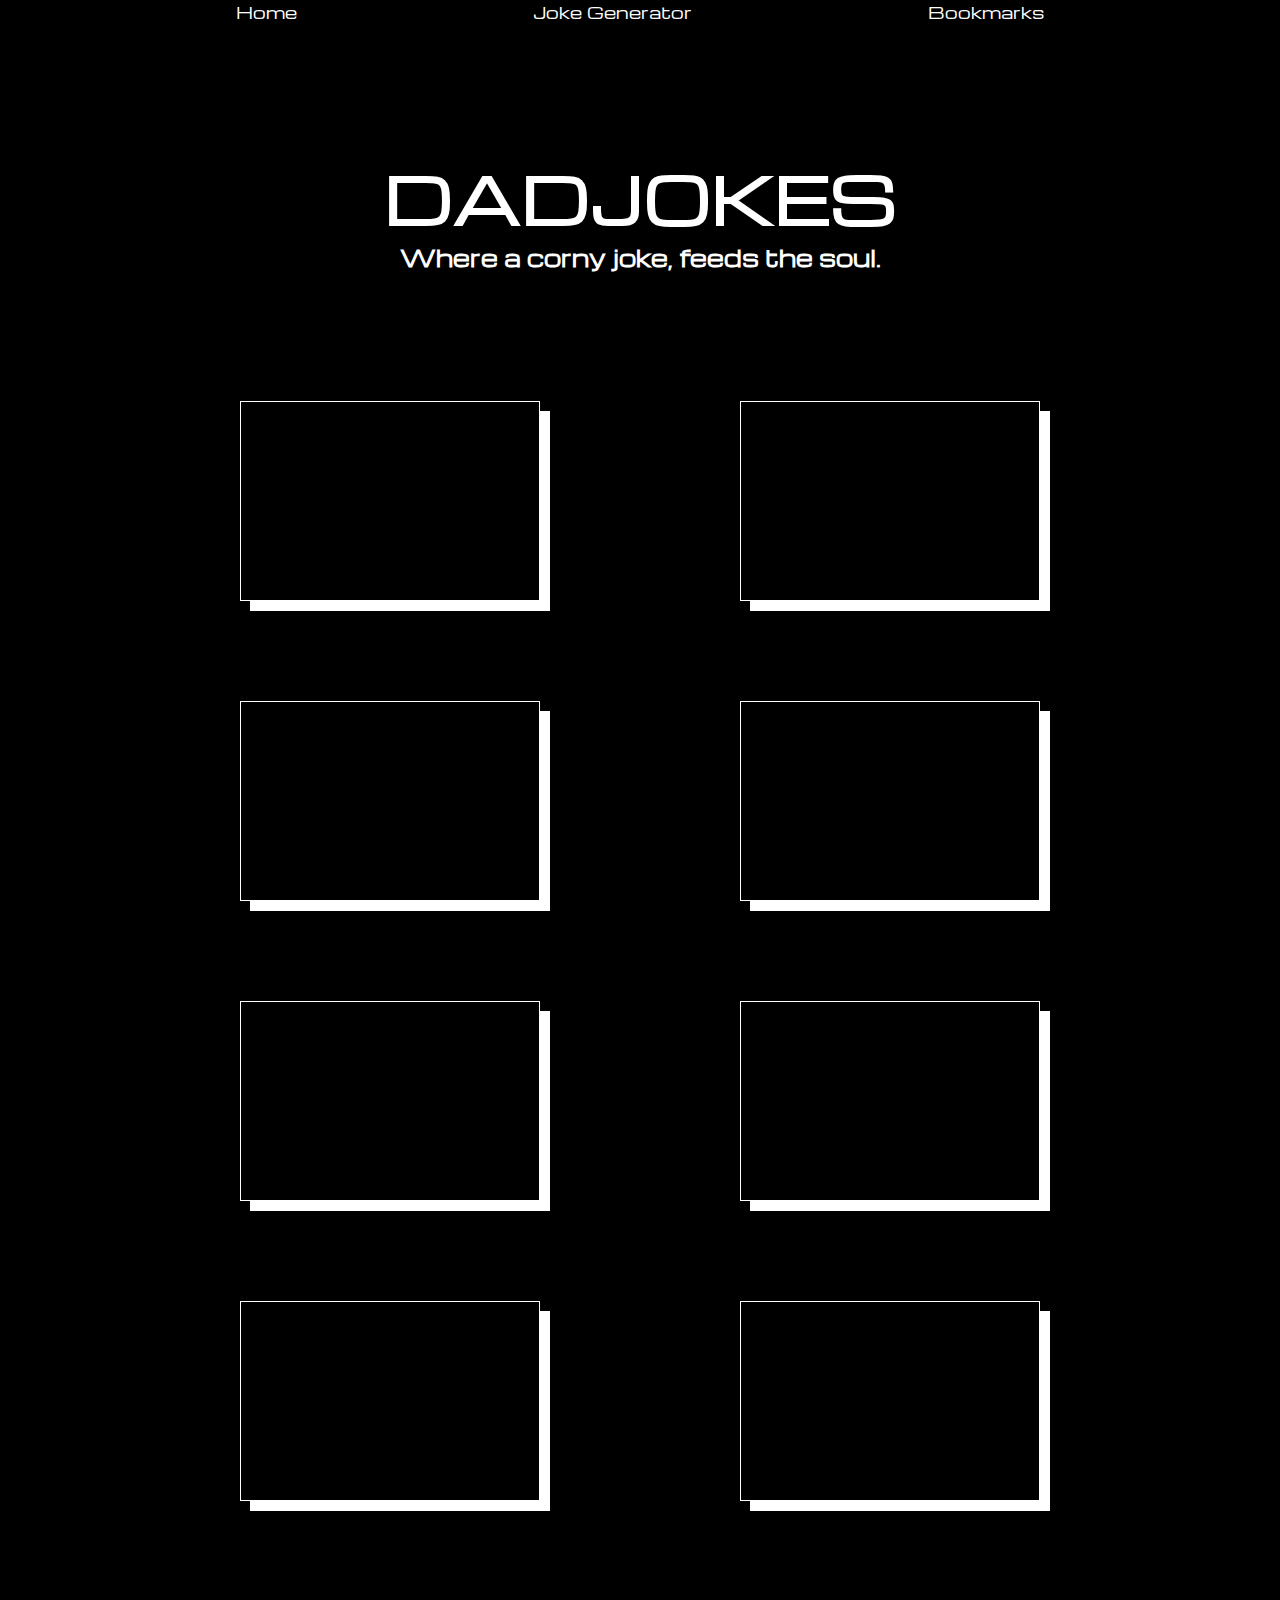
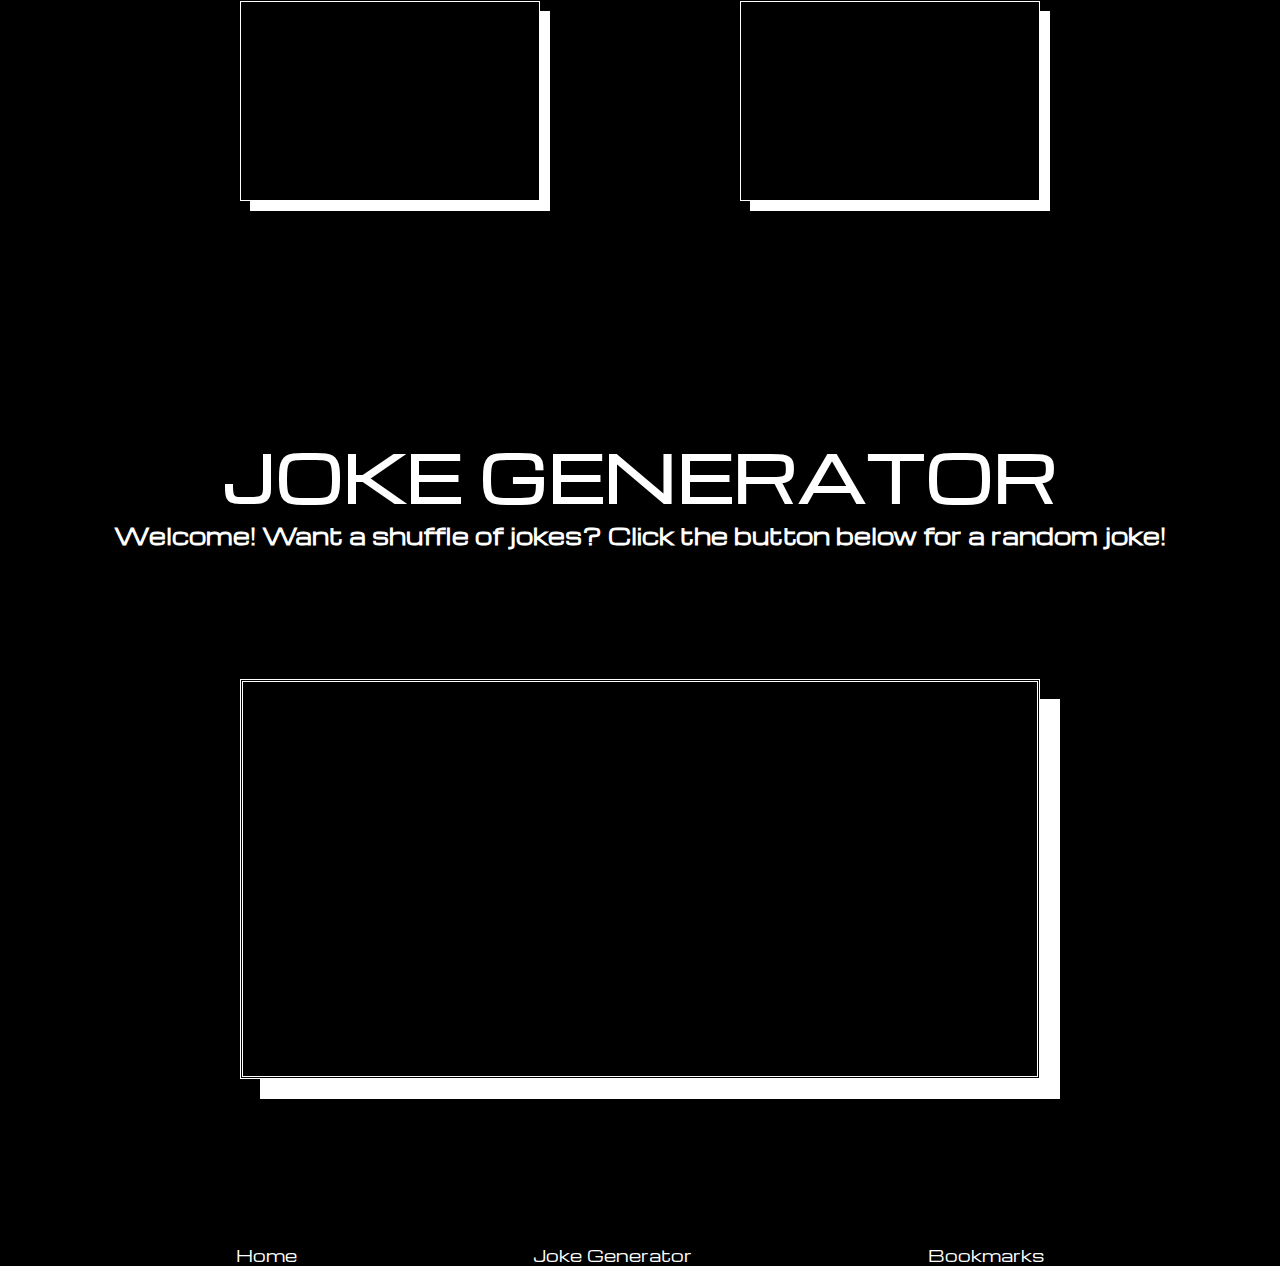
<file: index.html>
<!DOCTYPE html>
<html lang="en">
<head>
    <meta charset="UTF-8">
    <meta name="viewport" content="width=device-width, initial-scale=1.0">
    <link rel="stylesheet" href="styles.css">
    <link rel="stylesheet" href="https://fonts.googleapis.com/css?family=Michroma">
    <script defer src="script.js"></script>
    <title>DADJokes</title>
</head>
<body>
    <div class="navBar">
        <li class="nav-item"><a href="./index.html" class="nav-links">Home</a>
        </li>
        <li class="nav-item"><a href="#generator">Joke Generator</a></li>
        <li class="nav-item"><a href="./bookmarks.html" class="nav-links">Bookmarks</a>
        </li>
    </div>
        <div class="hero">
           <h1>DADJOKES</h1>
           <h2>Where a corny joke, feeds the soul.</h2>
        </div>
        <div class="ten-random">
       <div class="flip-card" id="joke1">
        <div class="flip-card-inner">
            <div class="flip-card-front">
                <h1 class="setup"></h1>
            </div>
            <div class="flip-card-back">
                <p class="punchline"></p>
            </div>
        </div>
       </div>
       <div class="flip-card" id="joke2">
        <div class="flip-card-inner">
            <div class="flip-card-front">
                <h1 class="setup"></h1>
            </div>
            <div class="flip-card-back">
                <p class="punchline"></p>
            </div>
        </div>
       </div>
       <div class="flip-card" id="joke3">
        <div class="flip-card-inner">
            <div class="flip-card-front">
                <h1 class="setup"></h1>
            </div>
            <div class="flip-card-back">
                <p class="punchline"></p>
            </div>
        </div>
       </div>
       <div class="flip-card" id="joke4">
        <div class="flip-card-inner">
            <div class="flip-card-front">
                <h1 class="setup"></h1>
            </div>
            <div class="flip-card-back">
                <p class="punchline"></p>
            </div>
        </div>
       </div>
       <div class="flip-card" id="joke5">
        <div class="flip-card-inner">
            <div class="flip-card-front">
                <h1 class="setup"></h1>
            </div>
            <div class="flip-card-back">
                <p class="punchline"></p>
            </div>
        </div>
       </div>
       <div class="flip-card" id="joke6">
        <div class="flip-card-inner">
            <div class="flip-card-front">
                <h1 class="setup"></h1>
            </div>
            <div class="flip-card-back">
                <p class="punchline"></p>
            </div>
        </div>
       </div>
       <div class="flip-card" id="joke7">
        <div class="flip-card-inner">
            <div class="flip-card-front">
                <h1 class="setup"></h1>
            </div>
            <div class="flip-card-back">
                <p class="punchline"></p>
            </div>
        </div>
       </div>
       <div class="flip-card" id="joke8">
        <div class="flip-card-inner">
            <div class="flip-card-front">
                <h1 class="setup"></h1>
            </div>
            <div class="flip-card-back">
                <p class="punchline"></p>
            </div>
        </div>
       </div>
       <div class="flip-card" id="joke9">
        <div class="flip-card-inner">
            <div class="flip-card-front">
                <h1 class="setup"></h1>
            </div>
            <div class="flip-card-back">
                <p class="punchline"></p>
            </div>
        </div>
       </div>
       <div class="flip-card" id="joke10">
        <div class="flip-card-inner">
            <div class="flip-card-front">
                <h1 class="setup"></h1>
            </div>
            <div class="flip-card-back">
                <p class="punchline"></p>
            </div>
        </div>
       </div>
    </div>
       <section id="generator">
           <h1>JOKE GENERATOR</h1>
           <h2>Welcome! Want a shuffle of jokes? Click the button below for a random joke!</h2>
           <div id="random-card">
           </div>
       </section>
       <footer>
        <li class="nav-item"><a href="./index.html" class="nav-links">Home</a>
        </li>
        <li class="nav-item"><a href="#generator">Joke Generator</a></li>
        <li class="nav-item"><a href="./bookmarks.html" class="nav-links">Bookmarks</a>
        </li>
       </footer>
</body>
</html>
</file>
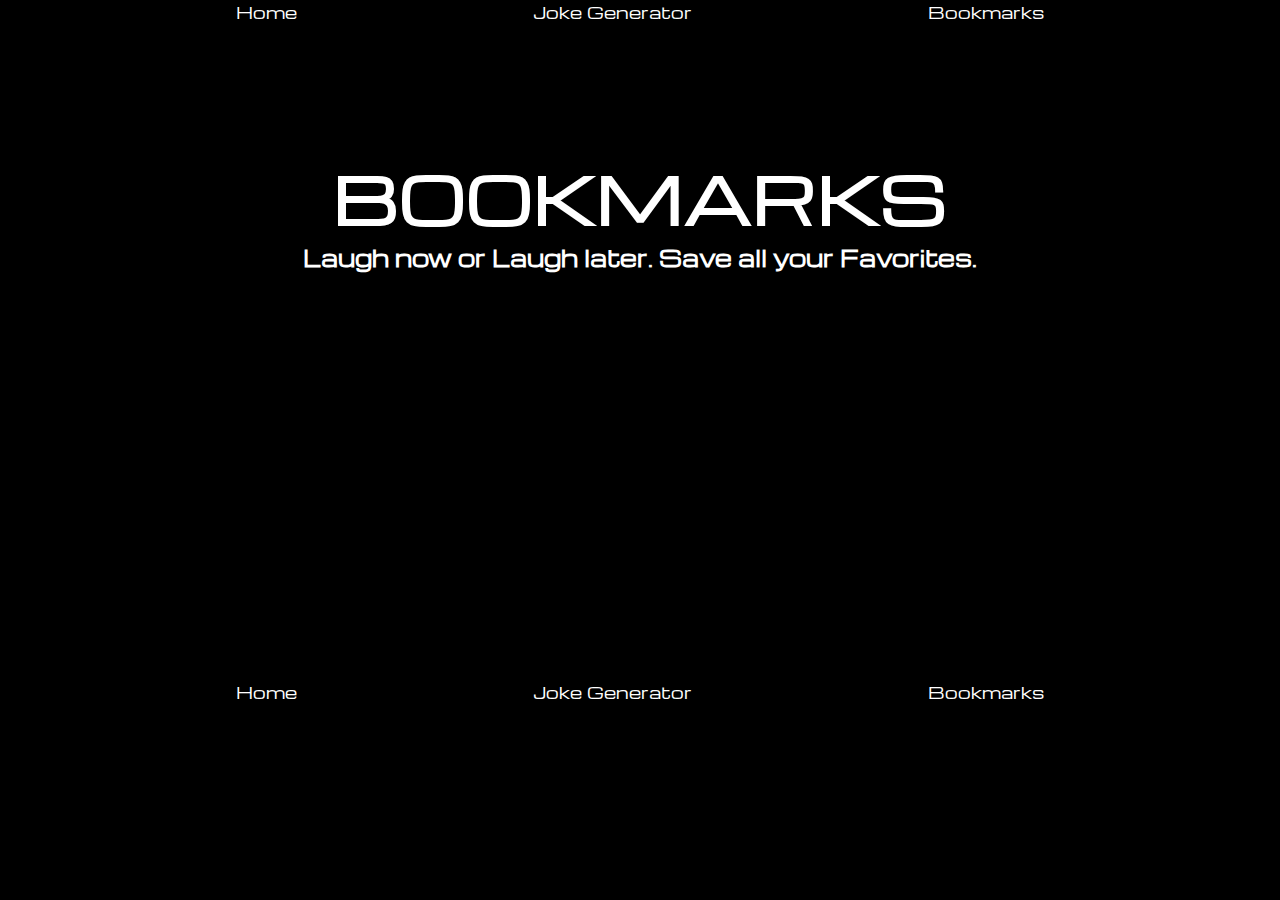
<file: bookmarks.html>
<!DOCTYPE html>
<html lang="en">
<head>
    <meta charset="UTF-8">
    <meta name="viewport" content="width=device-width, initial-scale=1.0">
    <link rel="stylesheet" href="https://fonts.googleapis.com/css?family=Michroma">
    <link rel="stylesheet" href="bookmarks.css">
    <script defer src="favs.js"></script>
    <title>Bookmarks</title>
</head>
<body>
    <div class="navBar">
        <li class="nav-item"><a href="./index.html" class="nav-links">Home</a>
        </li>
        <li class="nav-item"><a href="./index.html#generator">Joke Generator</a></li>
        <li class="nav-item"><a href="./bookmarks.html" class="nav-links">Bookmarks</a>
        </li>
    </div>
    <div class="hero">
        <h1>BOOKMARKS</h1>
        <h2>Laugh now or Laugh later. Save all your Favorites.</h2>
    </div>
    <div class="faves">
        <ul></ul>

    </div>

    <footer>
        <div class="navBar">
            <li class="nav-item"><a href="./index.html" class="nav-links">Home</a>
            </li>
            <li class="nav-item"><a href="./index.html#generator">Joke Generator</a></li>
            <li class="nav-item"><a href="./bookmarks.html" class="nav-links">Bookmarks</a>
            </li>
        </div>  
    </footer>
</body>
</html>
</file>
<file: styles.css>
* {
    margin: 0;
    padding: 0;
    box-sizing: border-box;
    text-align: center;
    background-color: black;
}

body {
    font-family: 'Michroma';
    color: white;
}

li {
    list-style: none;
}

h1 {
    font-size: 64px;
}

 h2 {
    font-size: 22px;
 }

.navBar {
    display: flex;
    flex-direction: row;
   justify-content: space-evenly;
}

.nav-item a {
    text-decoration: none;
    color: white;
}

.hero {
    margin-top: 10%;
    margin-bottom: 10%;
}

.ten-random {
    display: flex;
    justify-content: center;
    flex-direction: row;
    flex-wrap: wrap;
}

#joke1 {
    margin-right: 200px;
    margin-left: 200px;
    box-shadow: 10px 10px;
}

#joke2 {
    margin-right: 200px;
    box-shadow: 10px 10px;
}

#joke3 {
    margin-right: 100px;
    margin-left: 100px;
    margin-top: 100px;
    box-shadow: 10px 10px;
}

#joke4 {
    margin-right: 100px;
    margin-left: 100px;
    margin-top: 100px;
    box-shadow: 10px 10px;
}

#joke5 {
    margin-right: 100px;
    margin-left: 100px;
    margin-top: 100px;
    box-shadow: 10px 10px;
}

#joke6 {
    margin-right: 100px;
    margin-left: 100px;
    margin-top: 100px;
    box-shadow: 10px 10px;
}

#joke7 {
    margin-right: 100px;
    margin-left: 100px;
    margin-top: 100px;
    box-shadow: 10px 10px;
}

#joke8 {
    margin-right: 100px;
    margin-left: 100px;
    margin-top: 100px;
    box-shadow: 10px 10px;
}

#joke9 {
    margin-right: 100px;
    margin-left: 100px;
    margin-top: 100px;
    box-shadow: 10px 10px;
}

#joke10 {
    margin-right: 100px;
    margin-left: 100px;
    margin-top: 100px;
    box-shadow: 10px 10px;
}

.flip-card {
    background-color:  transparent;
    width: 300px;
    height: 200px;
    border: 1px solid white;
    perspective: 1000px;
}

.flip-card-inner {
    position: relative;
    width: 100%;
    height: 100%;
    text-align: center;
    transition: transform 0.8s;
    transform-style: preserve-3d;
}

.flip-card:hover .flip-card-inner {
    transform: rotateY(180deg);
}

.flip-card-front, .flip-card-back {
    position: absolute;
    width: 100%;
    height: 100%;
    -webkit-backface-visibility: hidden;
    backface-visibility: hidden;
}

.flip-card-front {
    background-color: black;
    color: white;
}

.flip-card-back {
    background-color: white;
    transform: rotateY(180deg);
}

.setup {
    margin-top: 15%;
    background-color: black;
    font-size: 18px;
    color: white;
}

.punchline {
    margin-top: 15%;
    background-color: white;
    font-size: 18px;
    color: black;
}

 #generator {
    display: flex;
    align-items: center;
    min-height: 100%;
    min-width: 100%;
    padding: 100px 0;
    margin-top: 10%;
    margin-bottom: 5%;
    flex-wrap: wrap;
    justify-content: center;
 }

#random-card {
   width: 90%;
   max-width: 800px;
   height: 400px;
   margin: 0 auto;
   background-color: black;
   margin-top: 10%;
   padding: 3rem;
   display: flex;
   flex-direction: column;
   border-style: double;
   box-shadow: 20px 20px;
}

#generator p {
    background-color: black;
    border-color: white;
    font-size: 20px;
    line-height: 1.8rem;
    justify-content: center;
    flex-direction: column;
    margin-top: 20px;
    display: flex;
}

#button {
    color: white;
    font-family: 'Michroma';
    margin-top: 8rem;
    width: 300px;
    padding: 1rem;
    background-color: white;
    color: black;
    align-self: center;
}

footer {
    display: flex;
    justify-content: space-evenly;
}

@media (max-width: 768px) {
    * {
        margin: 0;
        padding: 0;
        box-sizing: border-box;
        text-align: center;
    }

    h1 {
        font-size: 40px;
    }

    h2 {
        font-size: 14px;
    }

    .navBar {
        flex-direction: column;
        align-items: center;
    }

    .hero {
        margin-top: 30%;
        margin-bottom: 30%;
    }

    .ten-random {
        flex-direction: column;
        justify-content: center;
    }

    #joke1 {
        margin-left: 100px;
    }

    #joke2 {
     margin-top: 10%;
     margin-left: 100px;
    }

    #generator {
        margin-top: 15%;
        margin-bottom: 5%;
        margin-left: -17px;
    }

    #generator h2 {
        margin-top: 5%;
        margin-bottom: 15%;
        font-size: 12px;
    }

    footer {
        flex-direction: column;
        justify-content: center;
    }
    
    #button {
        margin-top: 4rem;
    }
}
</file>
<file: bookmarks.css>
* {
    margin: 0;
    padding: 0;
    box-sizing: border-box;
    text-align: center;
    background-color: black;
}

body {
    font-family: 'Michroma';
    color: white;
}

li {
    list-style: none;
}

h1 {
    font-size: 64px;
}

 h2 {
    font-size: 22px;
 }

.navBar {
    display: flex;
    flex-direction: row;
   justify-content: space-evenly;
}

.nav-item a {
    text-decoration: none;
    color: white;
}

.hero {
    margin-top: 10%;
    margin-bottom: 10%;
}

.faves {
    margin-top: 10%;
    margin-bottom: 20%;
}

@media (max-width: 768px) {
    * {
        margin: 0;
        padding: 0;
        box-sizing: border-box;
        text-align: center;
    }

    h1 {
        font-size: 40px;
    }

    h2 {
        font-size: 14px;
    }

    .navBar {
        flex-direction: column;
        align-items: center;
    }

    .hero {
        margin-top: 30%;
        margin-bottom: 30%;
    }

    footer {
        flex-direction: column;
        justify-content: center;
    }
}
</file>
